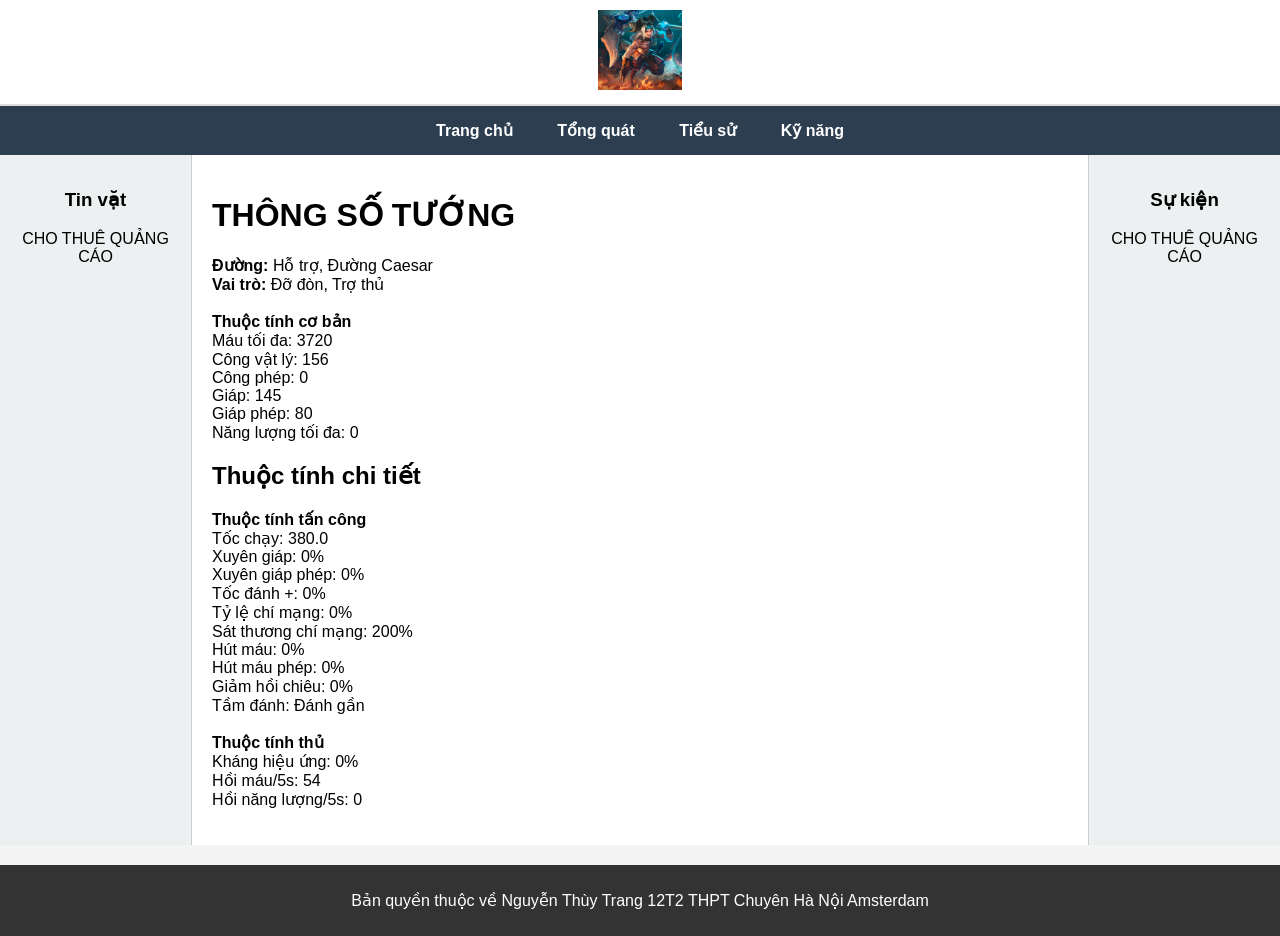
<file: index.html>
<!DOCTYPE html>
<html lang="vi">
<head>
    <meta charset="UTF-8">
    <title>Trang Chủ</title>
    <link rel="stylesheet" href="style.css">
</head>
<body>

    <header class="header-logo">
        <a href="index.html">
            <img src="logo.png" alt="Logo Website">
        </a>
    </header>

    <nav class="main-menu">
        <ul>
            <li><a href="index.html">Trang chủ</a></li>
            <li><a href="trang-con/trang1.html">Tổng quát</a></li>
            <li><a href="trang-con/trang2.html">Tiểu sử</a></li>
            <li><a href="trang-con/trang3.html">Kỹ năng</a></li>
        </ul>
    </nav>

    <div class="container">
        
        <aside class="sidebar-left">
            <h3>Tin vặt</h3>
            <p>CHO THUÊ QUẢNG CÁO</p>
        </aside>

        <main class="content-center">
            <h1>THÔNG SỐ TƯỚNG</h1>
            <p>
                <strong>Đường:</strong> Hỗ trợ, Đường Caesar<br>
                <strong>Vai trò:</strong> Đỡ đòn, Trợ thủ<br><br>

                <strong>Thuộc tính cơ bản</strong><br>
                Máu tối đa: 3720<br>
                Công vật lý: 156<br>
                Công phép: 0<br>
                Giáp: 145<br>
                Giáp phép: 80<br>
                Năng lượng tối đa: 0
            </p>

            <h2>Thuộc tính chi tiết</h2>
            <p>
                <strong>Thuộc tính tấn công</strong><br>
                Tốc chạy: 380.0<br>
                Xuyên giáp: 0%<br>
                Xuyên giáp phép: 0%<br>
                Tốc đánh +: 0%<br>
                Tỷ lệ chí mạng: 0%<br>
                Sát thương chí mạng: 200%<br>
                Hút máu: 0%<br>
                Hút máu phép: 0%<br>
                Giảm hồi chiêu: 0%<br>
                Tầm đánh: Đánh gần<br><br>

                <strong>Thuộc tính thủ</strong><br>
                Kháng hiệu ứng: 0%<br>
                Hồi máu/5s: 54<br>
                Hồi năng lượng/5s: 0
            </p>
        </main>

        <aside class="sidebar-right">
            <h3>Sự kiện</h3>
            <p>CHO THUÊ QUẢNG CÁO</p>
        </aside>

    </div>

    <footer>
        <p>Bản quyền thuộc về Nguyễn Thùy Trang 12T2 THPT Chuyên Hà Nội Amsterdam</p>
    </footer>

</body>
</html>
</file>
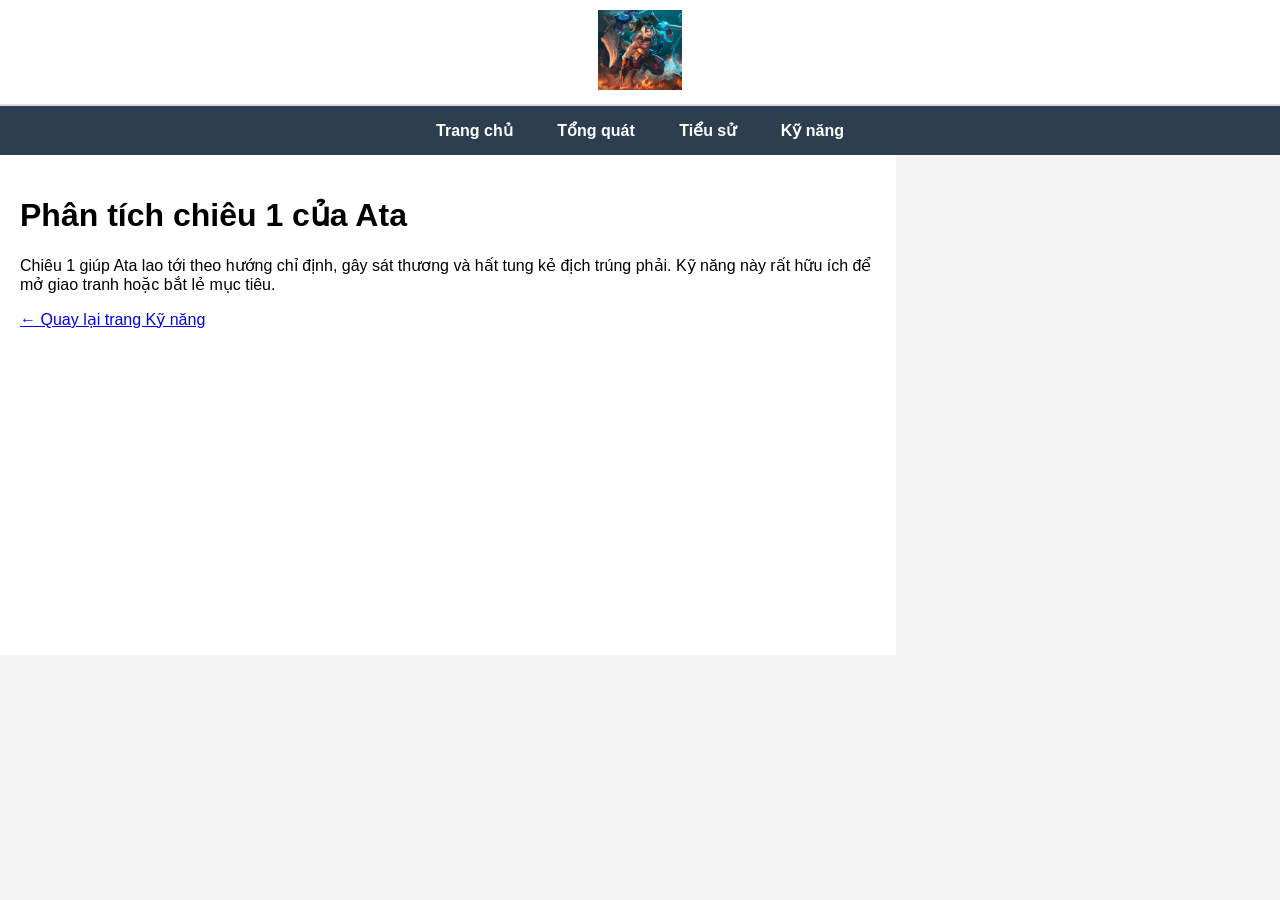
<file: tc1.html>
<!DOCTYPE html>
<html lang="vi">
<head>
    <meta charset="UTF-8">
    <title>Chiêu 1 - Ata</title>
    <link rel="stylesheet" href="../../style.css">
</head>
<body>

<header class="header-logo">
    <a href="../../index.html">
        <img src="../../logo.png" alt="Logo Website">
    </a>
</header>

<nav class="main-menu">
    <ul>
        <li><a href="../../index.html">Trang chủ</a></li>
        <li><a href="../trang1.html">Tổng quát</a></li>
        <li><a href="../trang2.html">Tiểu sử</a></li>
        <li><a href="../trang3.html" class="active">Kỹ năng</a></li>
    </ul>
</nav>

<div class="container">
    <main class="content-center">
        <h1>Phân tích chiêu 1 của Ata</h1>

        <p>
            Chiêu 1 giúp Ata lao tới theo hướng chỉ định, gây sát thương và hất tung kẻ địch
            trúng phải. Kỹ năng này rất hữu ích để mở giao tranh hoặc bắt lẻ mục tiêu.
        </p>

        <a href="../trang3.html">← Quay lại trang Kỹ năng</a>
    </main>
</div>

</body>
</html>
</file>
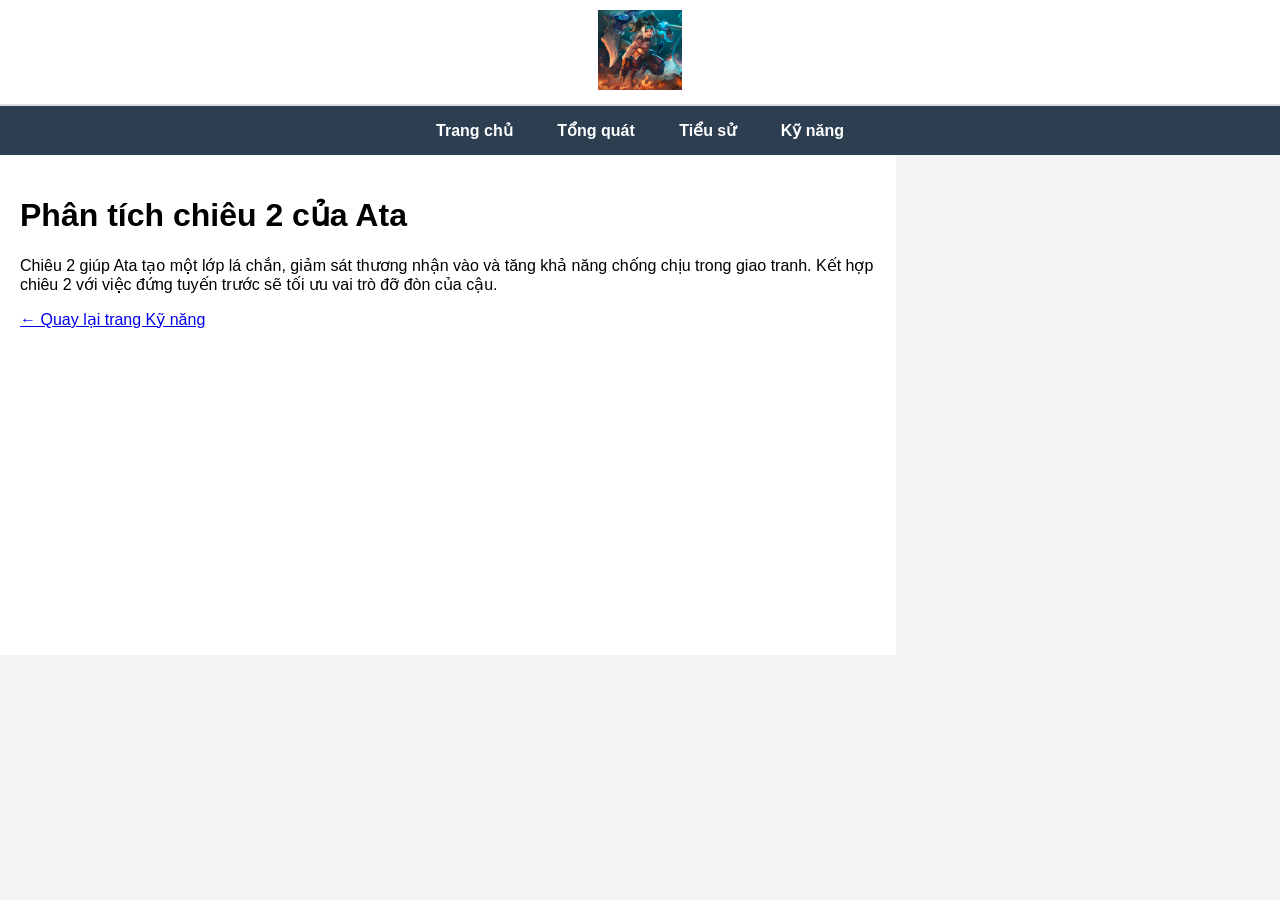
<file: tc2.html>
<!DOCTYPE html>
<html lang="vi">
<head>
    <meta charset="UTF-8">
    <title>Chiêu 2 - Ata</title>
    <link rel="stylesheet" href="../../style.css">
</head>
<body>

<header class="header-logo">
    <a href="../../index.html">
        <img src="../../logo.png" alt="Logo Website">
    </a>
</header>

<nav class="main-menu">
    <ul>
        <li><a href="../../index.html">Trang chủ</a></li>
        <li><a href="../trang1.html">Tổng quát</a></li>
        <li><a href../trang2.html">Tiểu sử</a></li>
        <li><a href="../trang3.html" class="active">Kỹ năng</a></li>
    </ul>
</nav>

<div class="container">
    <main class="content-center">
        <h1>Phân tích chiêu 2 của Ata</h1>

        <p>
            Chiêu 2 giúp Ata tạo một lớp lá chắn, giảm sát thương nhận vào và tăng khả năng
            chống chịu trong giao tranh. Kết hợp chiêu 2 với việc đứng tuyến trước sẽ tối ưu
            vai trò đỡ đòn của cậu.
        </p>

        <a href="../trang3.html">← Quay lại trang Kỹ năng</a>
    </main>
</div>

</body>
</html>
</file>
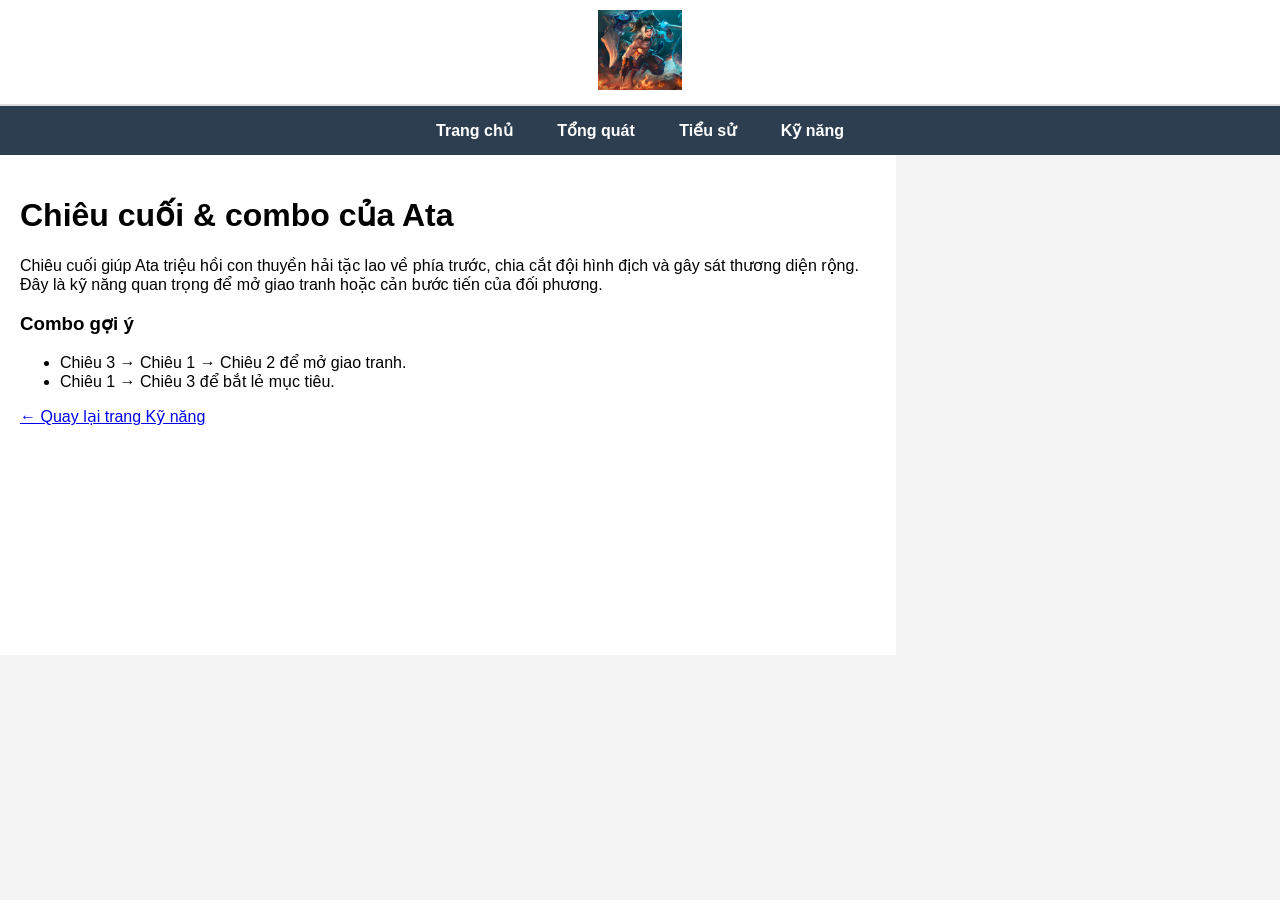
<file: tc3.html>
<!DOCTYPE html>
<html lang="vi">
<head>
    <meta charset="UTF-8">
    <title>Chiêu cuối & combo - Ata</title>
    <link rel="stylesheet" href="../../style.css">
</head>
<body>

<header class="header-logo">
    <a href="../../index.html">
        <img src="../../logo.png" alt="Logo Website">
    </a>
</header>

<nav class="main-menu">
    <ul>
        <li><a href="../../index.html">Trang chủ</a></li>
        <li><a href="../trang1.html">Tổng quát</a></li>
        <li><a href="../trang2.html">Tiểu sử</a></li>
        <li><a href="../trang3.html" class="active">Kỹ năng</a></li>
    </ul>
</nav>

<div class="container">
    <main class="content-center">
        <h1>Chiêu cuối & combo của Ata</h1>

        <p>
            Chiêu cuối giúp Ata triệu hồi con thuyền hải tặc lao về phía trước, chia cắt đội hình
            địch và gây sát thương diện rộng. Đây là kỹ năng quan trọng để mở giao tranh hoặc
            cản bước tiến của đối phương.
        </p>

        <h3>Combo gợi ý</h3>
        <ul>
            <li>Chiêu 3 → Chiêu 1 → Chiêu 2 để mở giao tranh.</li>
            <li>Chiêu 1 → Chiêu 3 để bắt lẻ mục tiêu.</li>
        </ul>

        <a href="../trang3.html">← Quay lại trang Kỹ năng</a>
    </main>
</div>

</body>
</html>
</file>
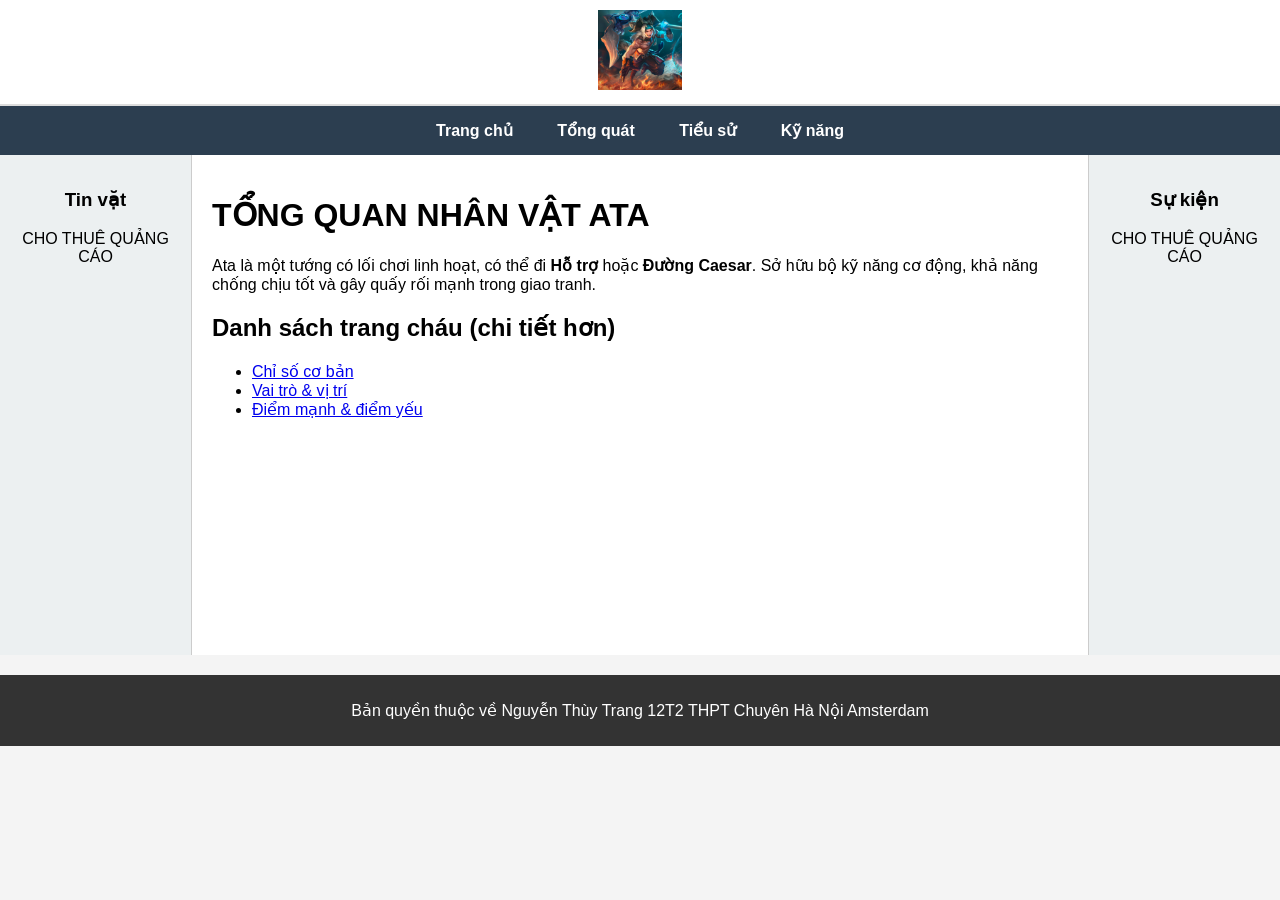
<file: trang1.html>
<!DOCTYPE html>
<html lang="vi">
<head>
    <meta charset="UTF-8">
    <title>Tổng quát</title>
    <link rel="stylesheet" href="../style.css">
</head>
<body>

    <header class="header-logo">
        <a href="../index.html">
            <img src="../logo.png" alt="Logo Website">
        </a>
    </header>

    <nav class="main-menu">
        <ul>
            <li><a href="../index.html">Trang chủ</a></li>
            <li><a href="trang1.html" class="active">Tổng quát</a></li>
            <li><a href="trang2.html">Tiểu sử</a></li>
            <li><a href="trang3.html">Kỹ năng</a></li>
        </ul>
    </nav>

    <div class="container">
        
        <aside class="sidebar-left">
            <h3>Tin vặt</h3>
            <p>CHO THUÊ QUẢNG CÁO</p>
        </aside>

        <main class="content-center">
            <h1>TỔNG QUAN NHÂN VẬT ATA</h1>
            <p>
                Ata là một tướng có lối chơi linh hoạt, có thể đi <strong>Hỗ trợ</strong> hoặc
                <strong>Đường Caesar</strong>. Sở hữu bộ kỹ năng cơ động, khả năng chống chịu tốt
                và gây quấy rối mạnh trong giao tranh.
            </p>

            <h2>Danh sách trang cháu (chi tiết hơn)</h2>
            <ul>
                <li><a href="trang1/tc1.html">Chỉ số cơ bản</a></li>
                <li><a href="trang1/tc2.html">Vai trò & vị trí</a></li>
                <li><a href="trang1/tc3.html">Điểm mạnh & điểm yếu</a></li>
            </ul>
        </main>

        <aside class="sidebar-right">
            <h3>Sự kiện</h3>
            <p>CHO THUÊ QUẢNG CÁO</p>
        </aside>

    </div>

    <footer>
        <p>Bản quyền thuộc về Nguyễn Thùy Trang 12T2 THPT Chuyên Hà Nội Amsterdam</p>
    </footer>

</body>
</html>
</file>
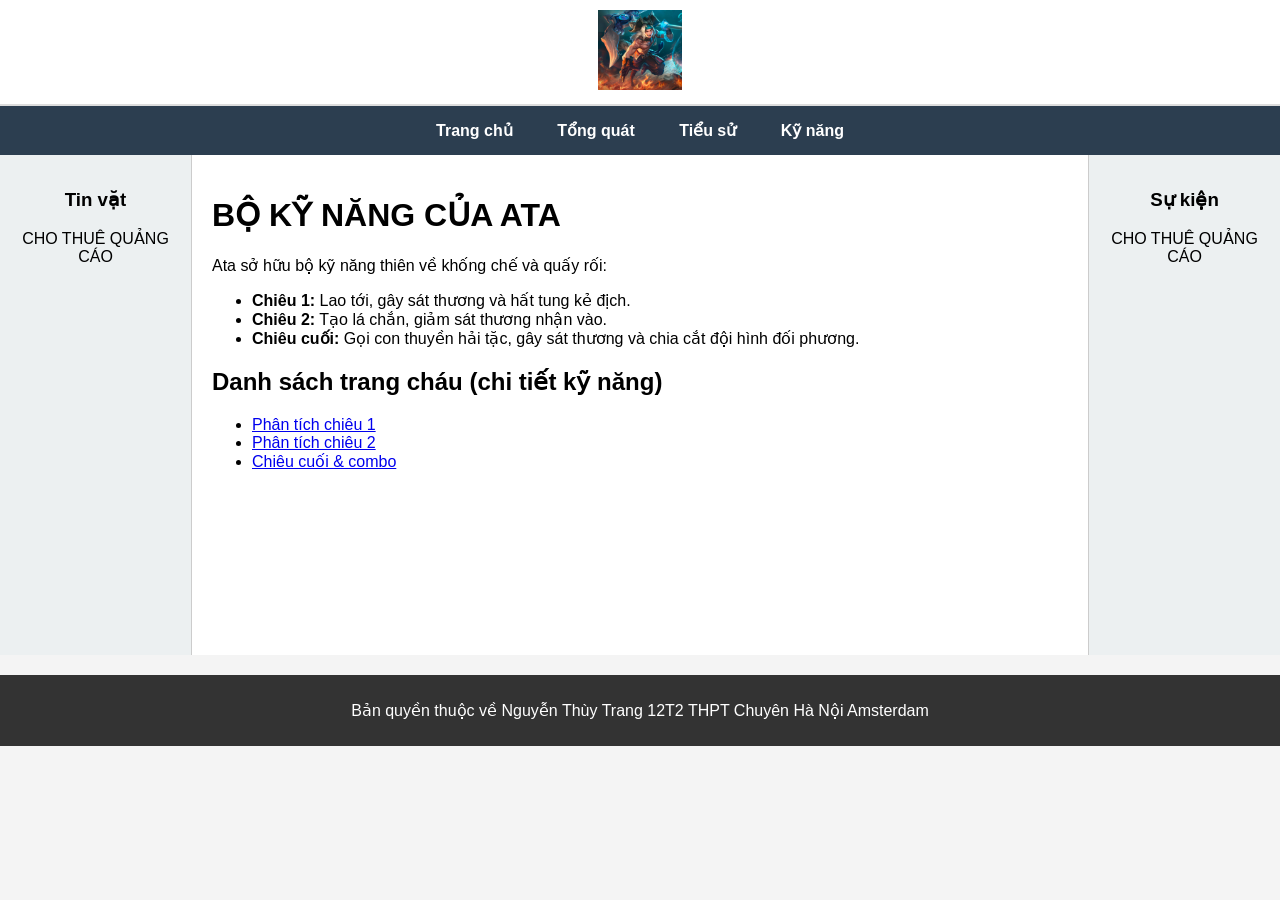
<file: trang3.html>
<!DOCTYPE html>
<html lang="vi">
<head>
    <meta charset="UTF-8">
    <title>Kỹ năng</title>
    <link rel="stylesheet" href="../style.css">
</head>
<body>

    <header class="header-logo">
        <a href="../index.html">
            <img src="../logo.png" alt="Logo Website">
        </a>
    </header>

    <nav class="main-menu">
        <ul>
            <li><a href="../index.html">Trang chủ</a></li>
            <li><a href="trang1.html">Tổng quát</a></li>
            <li><a href="trang2.html">Tiểu sử</a></li>
            <li><a href="trang3.html" class="active">Kỹ năng</a></li>
        </ul>
    </nav>

    <div class="container">
        
        <aside class="sidebar-left">
            <h3>Tin vặt</h3>
            <p>CHO THUÊ QUẢNG CÁO</p>
        </aside>

        <main class="content-center">
            <h1>BỘ KỸ NĂNG CỦA ATA</h1>
            <p>
                Ata sở hữu bộ kỹ năng thiên về khống chế và quấy rối:
            </p>
            <ul>
                <li><strong>Chiêu 1:</strong> Lao tới, gây sát thương và hất tung kẻ địch.</li>
                <li><strong>Chiêu 2:</strong> Tạo lá chắn, giảm sát thương nhận vào.</li>
                <li><strong>Chiêu cuối:</strong> Gọi con thuyền hải tặc, gây sát thương và chia cắt đội hình đối phương.</li>
            </ul>

            <h2>Danh sách trang cháu (chi tiết kỹ năng)</h2>
            <ul>
                <li><a href="trang3/tc1.html">Phân tích chiêu 1</a></li>
                <li><a href="trang3/tc2.html">Phân tích chiêu 2</a></li>
                <li><a href="trang3/tc3.html">Chiêu cuối & combo</a></li>
            </ul>
        </main>

        <aside class="sidebar-right">
            <h3>Sự kiện</h3>
            <p>CHO THUÊ QUẢNG CÁO</p>
        </aside>

    </div>

    <footer>
        <p>Bản quyền thuộc về Nguyễn Thùy Trang 12T2 THPT Chuyên Hà Nội Amsterdam</p>
    </footer>

</body>
</html>
</file>
<file: style.css>
/* Thiết lập cơ bản */
* { box-sizing: border-box; }
body { font-family: 'Segoe UI', Arial, sans-serif; margin: 0; padding: 0; background-color: #f4f4f4; }

/* Trang trí phần Logo */
.header-logo {
    text-align: center;
    background-color: #ffffff;
    padding: 10px;
    border-bottom: 2px solid #ddd;
}
.header-logo img {
    height: 80px; /* Chiều cao logo */
}

/* Trang trí Menu */
.main-menu {
    background-color: #2c3e50; /* Màu nền menu: Xanh đậm */
    text-align: center;
}
.main-menu ul { list-style: none; padding: 0; margin: 0; }
.main-menu li { display: inline-block; }
.main-menu a {
    display: block;
    padding: 15px 20px;
    color: white;
    text-decoration: none;
    font-weight: bold;
}
.main-menu a:hover {
    background-color: #e74c3c; /* Màu khi di chuột vào: Đỏ */
}

/* BỐ CỤC 3 CỘT (Yêu cầu quan trọng số 4) */
.container {
    display: flex;
    flex-wrap: wrap;
    width: 100%;
    min-height: 500px;
}

/* Cột Trái 15% */
.sidebar-left {
    width: 15%;
    background-color: #ecf0f1;
    padding: 15px;
    text-align: center;
    border-right: 1px solid #ccc;
}

/* Cột Giữa (Còn lại) */
.content-center {
    width: 70%;
    background-color: #ffffff;
    padding: 20px;
}

/* Cột Phải 15% */
.sidebar-right {
    width: 15%;
    background-color: #ecf0f1;
    padding: 15px;
    text-align: center;
    border-left: 1px solid #ccc;
}

/* Ảnh tự co giãn không bị vỡ */
img { max-width: 100%; height: auto; }

/* Footer */
footer {
    background-color: #333;
    color: white;
    text-align: center;
    padding: 10px;
    margin-top: 20px;
}
</file>
